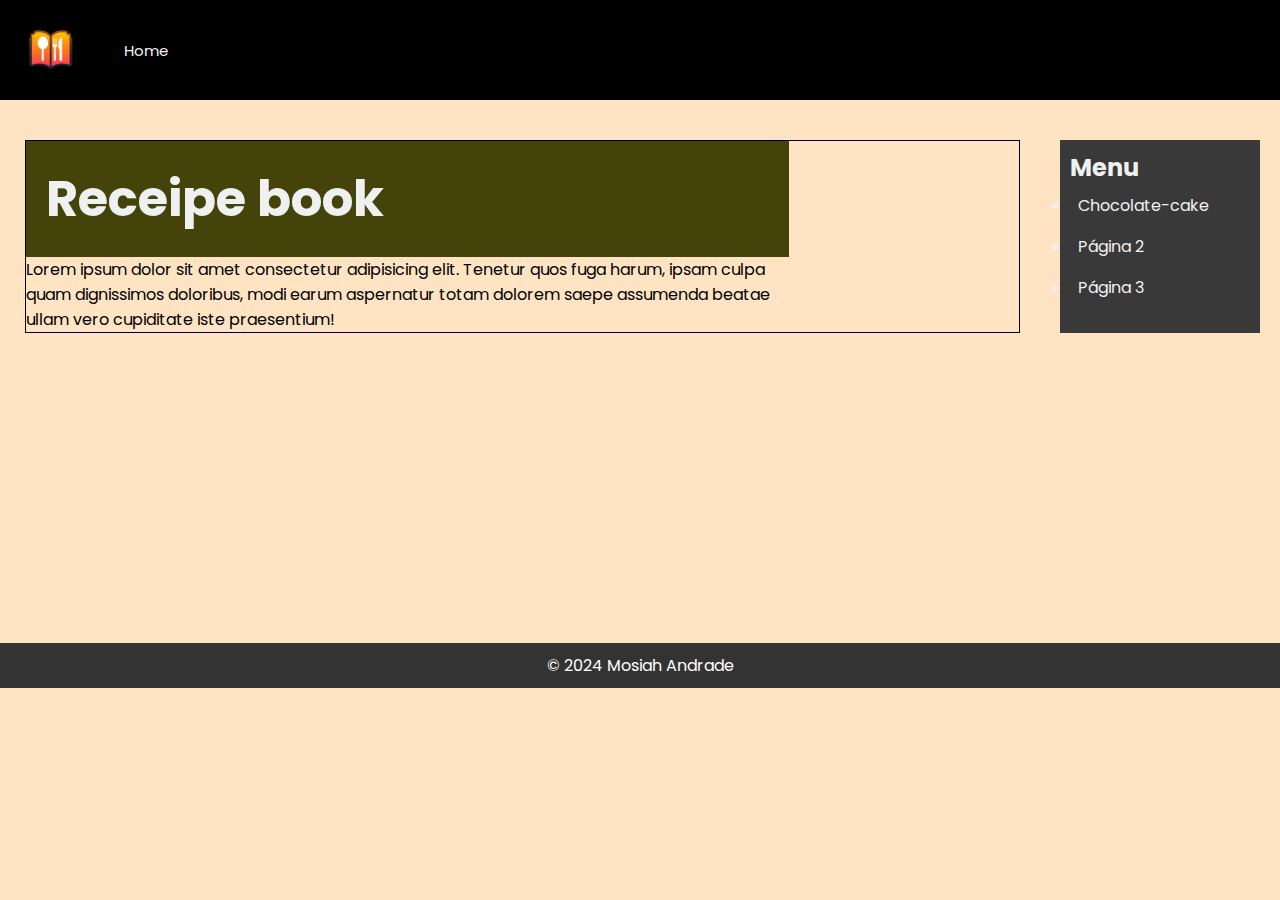
<file: year_chaleng/04-40/index.html>
<!DOCTYPE html>
<html lang="en">
<head>
    <meta charset="UTF-8">
    <meta name="viewport" content="width=device-width, initial-scale=1.0">
    <title>Recripe</title>
    <meta name="author" content="Mosiah Andrade">
    <meta name="descriotion" content="a receipe book">
    <link rel="stylesheet" href="styles/styles.css">
    <link rel="preconnect" href="https://fonts.googleapis.com">
    <link rel="preconnect" href="https://fonts.gstatic.com" crossorigin>
    <link href="https://fonts.googleapis.com/css2?family=Poppins:ital,wght@0,100;0,200;0,300;0,400;0,500;0,600;0,700;0,800;0,900;1,100;1,200;1,300;1,400;1,500;1,600;1,700;1,800;1,900&display=swap" rel="stylesheet">
</head>
<body>
    <header>
        <nav>
            <img src="images/logo.png" alt="receipe book logo" width="100px"></a>
            <a href="#">Home</a>
        </nav>
    </header>
    <aside>
        <h2>Menu</h2>
        <ul>
          <li><a href="pages/chocolate-cake.html">Chocolate-cake</a></li>
          <li><a href="#">Página 2</a></li>
          <li><a href="#">Página 3</a></li>
          <!-- Adicione mais itens conforme necessário -->
        </ul>
      </aside>
    <main>
        <div class="space"></div>
        <h1 id="title">Receipe book</h1>
        <p>Lorem ipsum dolor sit amet consectetur adipisicing elit. Tenetur quos fuga harum, ipsam culpa quam dignissimos doloribus, modi earum aspernatur totam dolorem saepe assumenda beatae ullam vero cupiditate iste praesentium!</p>
    </main>

    <footer>
        <P>&copy; 2024 Mosiah Andrade</P>
    </footer>
</html>
</file>
<file: year_chaleng/04-40/styles/styles.css>
*{
    margin: 0px;
    padding: 0px;
    box-sizing: border-box;
}
body{
    font-family: 'Poppins';
    padding: 0px;
    background-color: bisque;
    margin: 0;
    display: grid;
    grid-template-columns: 2fr 1fr;
    grid-template-areas: 
        'header header header'
        "main main  aside"
        " footer footer footer";
    grid-auto-rows: minmax(100px auto);
    gap: 20px;
}

#title{
    font-size: 50px;
    color: #eff1f0;
    background-color: rgb(68, 68, 10);
    padding: 20px;
}
  nav{
    background-color: black;
    display: flex;
    font-size: 15px;
    align-items: center;
}

nav a{
    display: block;
    color: antiquewhite;
    text-decoration: none;
    padding: 1.5rem;
}
nav a:link, nav a:visited {
    color: rgb(243, 241, 241);
}

nav a:hover {
    color: #00ff6a;
    background-color: rgb(1, 44, 28);
    padding:1.5rem
}

#logo{
    align-items: center;
    display: inline;
}

aside{
    background-color: rgb(57, 57, 57);
    width: 200px;
    color: #eff1f0;
    /*float: right;*/
    padding: 10px;
    margin-right: 20px;
    grid-area: aside;
    
}
aside a{
    display: block;
    color: antiquewhite;
    text-decoration: none;
    padding: .5rem;
}
aside a:hover {
    color: #00ff6a;
    background-color: rgb(1, 44, 28);
    padding: .5rem
}
aside a:link, nav a:visited {
    color: rgb(243, 241, 241);
}



main{
    padding-right: 230px;
    margin-top: 0px;
    border: 1px solid black;
    margin: 0px 20px 0px 25px;
    grid-area: main;
    gap: inherit;
    
}

header{
    padding-bottom: 20px;
    grid-area: header;
}

footer {
    background-color: #333;
    color: #fff;
    text-align: center;
    padding-top: 10px;
    width: 100%;
    padding-bottom: 10px;
    margin-top: 290px;
    grid-area: footer;
}
</file>
